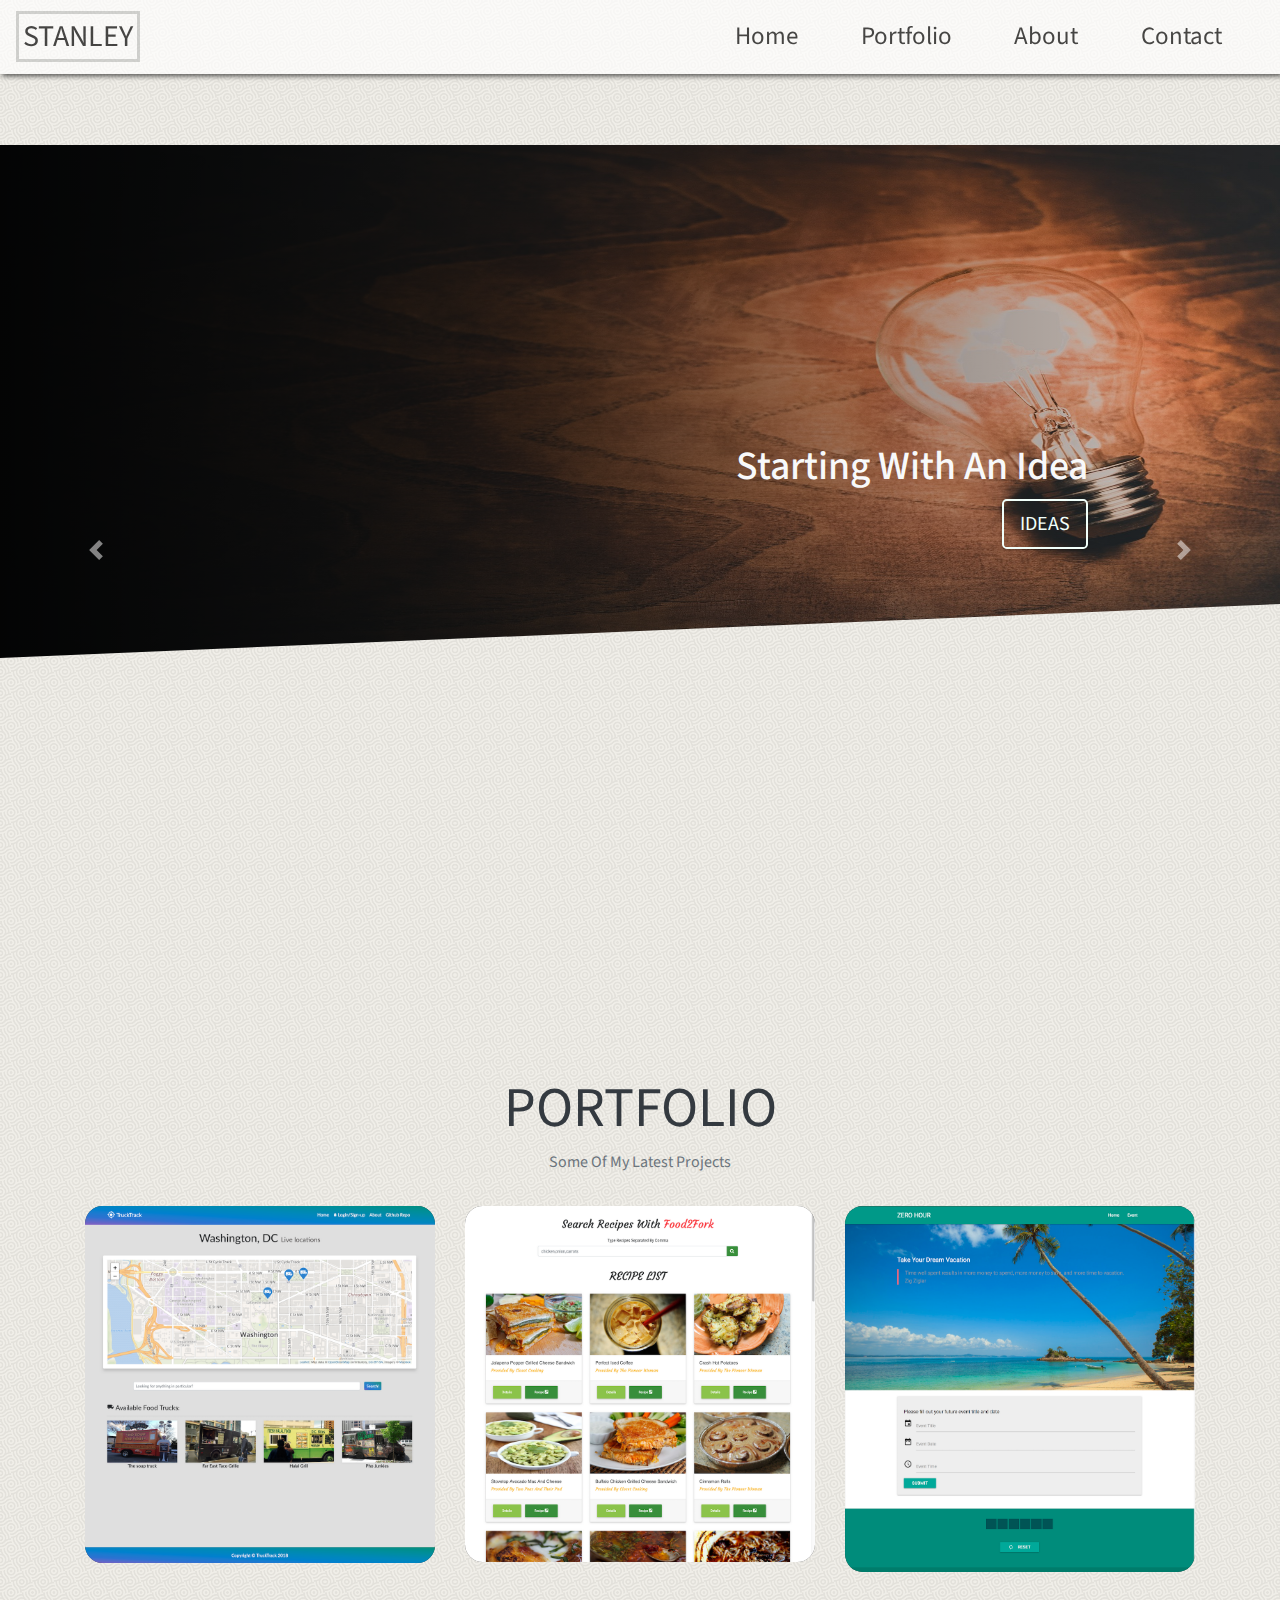
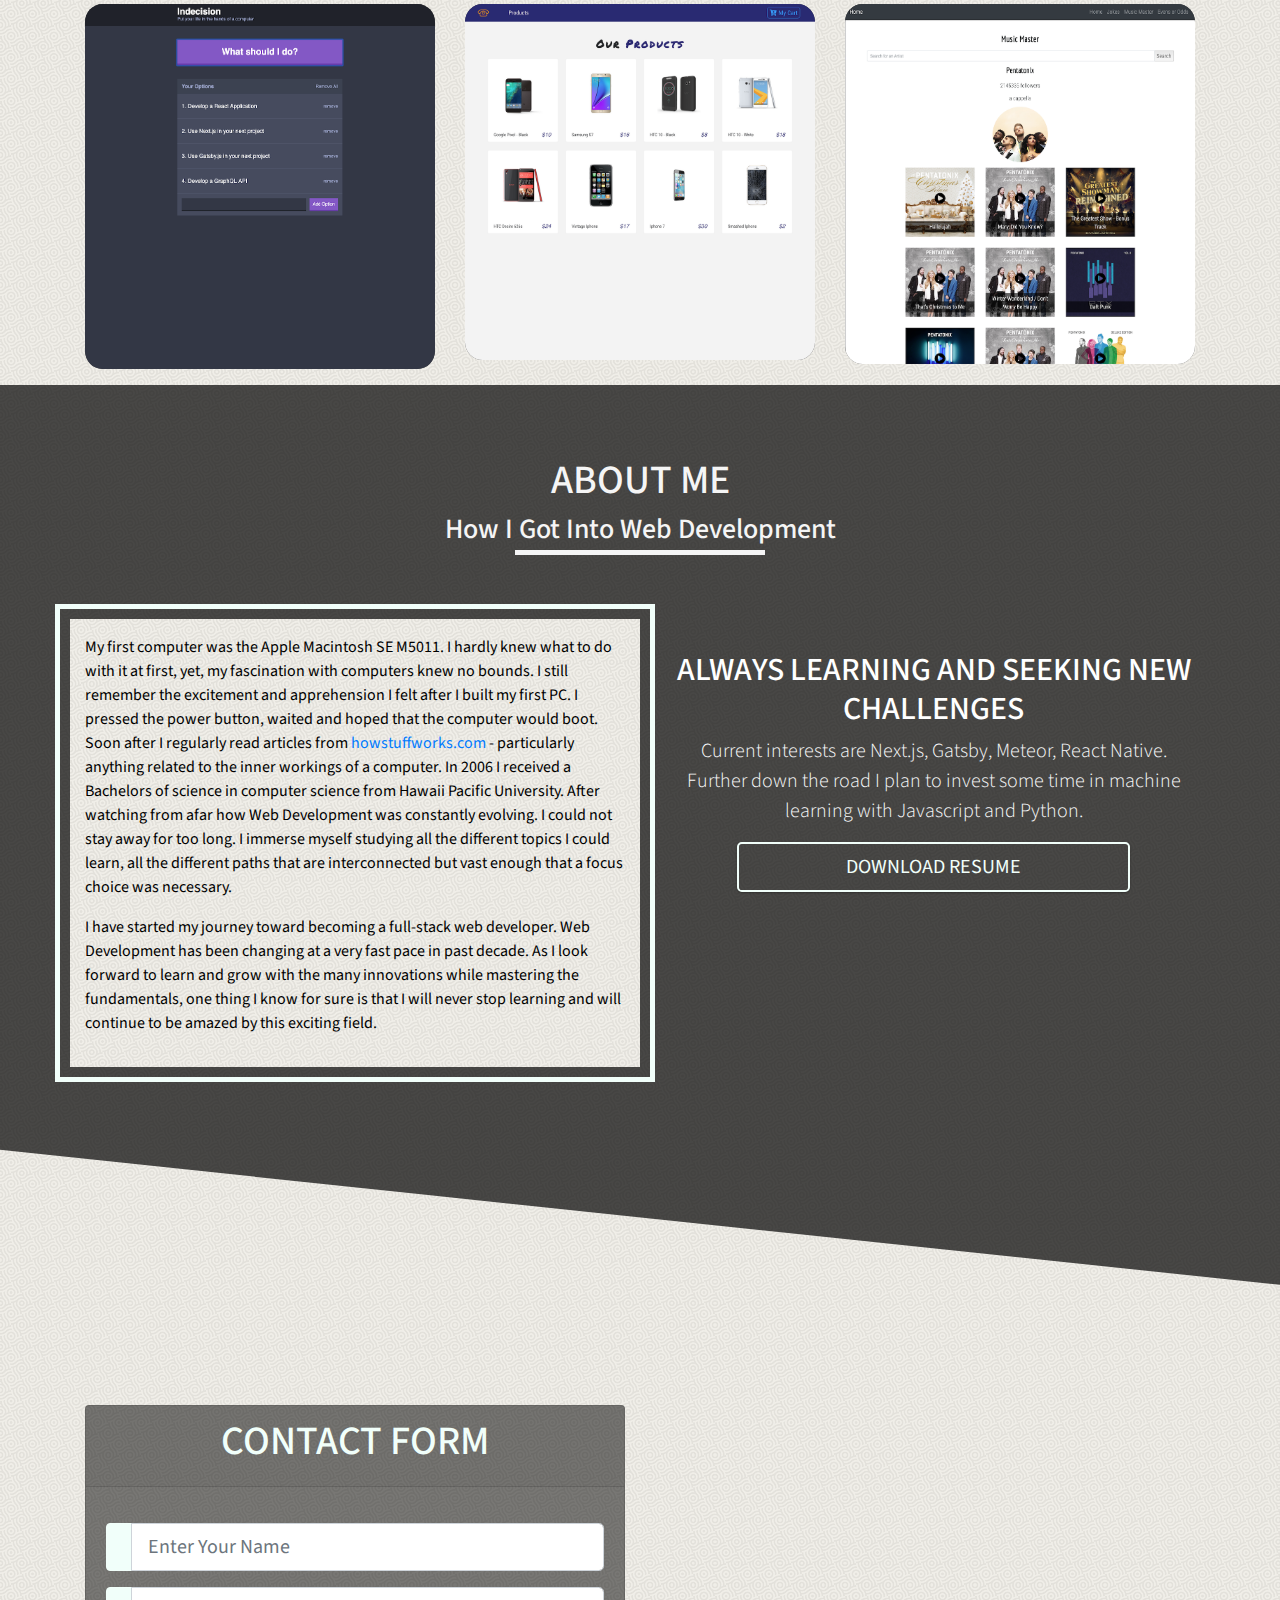
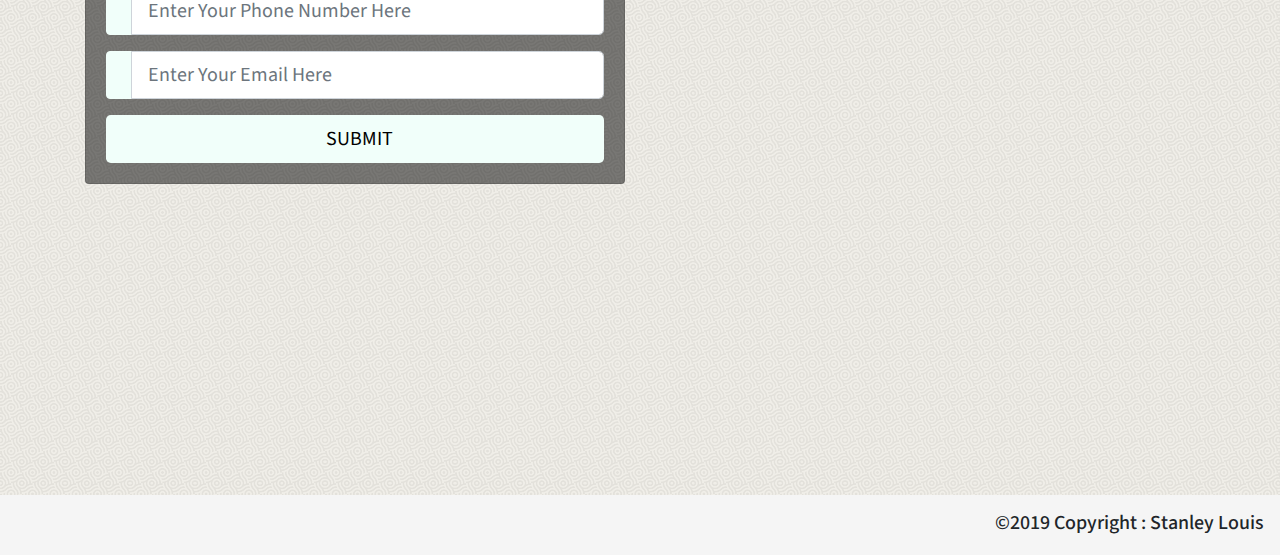
<file: index.html>
<!DOCTYPE html>
<html lang="en">
  <head>
    <meta charset="UTF-8" />
    <meta name="viewport" content="width=device-width, initial-scale=1.0" />
    <meta http-equiv="X-UA-Compatible" content="ie=edge" />
    <title>Stan Web Developer</title>
    <!-- Bootstrap CSS -->
    <link rel="stylesheet" href="./assets/css/bootstrap.min.css" />
    <!--Font Awesome-->
    <link
      rel="stylesheet"
      href="https://use.fontawesome.com/releases/v5.6.3/css/all.css"
      integrity="sha384-UHRtZLI+pbxtHCWp1t77Bi1L4ZtiqrqD80Kn4Z8NTSRyMA2Fd33n5dQ8lWUE00s/"
      crossorigin="anonymous"
    />
    <link rel="stylesheet" href="./assets/css/style.css" />
  </head>

  <body>
    <header id="header">
      <!-- Fixed navbar -->
      <nav class="navbar navbar-expand-lg navbar-custom navbar-light fixed-top">
        <a href="/" class="navbar-brand text-uppercase">stanley</a>
        <button
          class="navbar-toggler custom-toggler"
          type="button"
          data-toggle="collapse"
          data-target="#navbar7"
        >
          <span class="navbar-toggler-icon"></span>
        </button>
        <div
          class="navbar-collapse collapse justify-content-stretch"
          id="navbar7"
        >
          <ul class="navbar-nav ml-auto">
            <li class="nav-item">
              <a class="nav-link" href="#header">Home</a>
            </li>
            <li class="nav-item">
              <a class="nav-link" href="#portfolio">Portfolio</a>
            </li>
            <li class="nav-item">
              <a class="nav-link" href="#about">About</a>
            </li>
            <li class="nav-item">
              <a class="nav-link" href="#contact">Contact</a>
            </li>
          </ul>
        </div>
      </nav>
    </header>

    <!-- Begin page content -->
    <!-- section carousel -->
    <section id="carousel">
      <div class="container-fluid">
        <div class="row">
          <div class="col no-padding">
            <div
              id="demo-slider"
              class="carousel slide carousel-fade"
              data-ride="carousel"
            >
              <!-- The slideshow -->
              <div class="carousel-inner">
                <div class="carousel-item item-1 active">
                  <div class="carousel-caption mb-5 text-right">
                    <h1 class="text-capitalize mb-2 text-light">
                      Starting with an idea
                    </h1>
                    <a
                      href="https://www.codementor.io/npostolovski/40-side-project-ideas-for-software-engineers-g8xckyxef"
                      target="_blank"
                      class="btn btn-lg mb-5 text-uppercase banner-btn"
                      >Ideas</a
                    >
                  </div>
                </div>
                <div class="carousel-item item-2">
                  <div class="carousel-caption mb-5 text-center">
                    <h1 class="text-capitalize mb-2 text-light">
                      A blueprint emerge
                    </h1>
                    <a
                      href="https://github.com/790013438/Free-Algorithm-Books-1"
                      target="_blank"
                      class="btn btn-lg mb-5 text-uppercase banner-btn"
                      >Algorithm</a
                    >
                  </div>
                </div>
                <div class="carousel-item item-3">
                  <div class="carousel-caption mb-5 text-left">
                    <h1 class="text-capitalize mb-2 text-light">
                      The mind goes into action
                    </h1>
                    <a
                      href="https://github.com/ossu/computer-science"
                      target="_blank"
                      class="btn btn-lg mb-5 text-uppercase banner-btn"
                      >Knowledge</a
                    >
                  </div>
                </div>
              </div>
              <a
                class="carousel-control-prev"
                href="#demo-slider"
                role="button"
                data-slide="prev"
              >
                <span class="carousel-control-prev-icon"></span>
                <span class="sr-only">Previous</span>
              </a>
              <a
                class="carousel-control-next"
                href="#demo-slider"
                role="button"
                data-slide="next"
              >
                <span class="carousel-control-next-icon"></span>
                <span class="sr-only">Next</span>
              </a>
            </div>
          </div>
        </div>
      </div>
    </section>

    <!-- end section carousel -->

    <!-- PortFolio Section -->
    <section id="portfolio">
      <div class="container">
        <!--    title-->
        <div class="row">
          <div class="col text-center">
            <h1 class="display-4 text-uppercase text-dark mt-5">
              <strong>portfolio</strong>
            </h1>
            <p class="mt-2 text-capitalize text-muted">
              Some of my latest projects
            </p>
          </div>
        </div>
        <!-- end of  title-->
        <!-- TruckTrack helps connect food truck owners and their customers -->
        <div class="row projects">
          <div class="col-sm-6 col-md-4 my-3">
            <article class="img-container">
              <img
                src="./assets/images/trucktrack.png"
                alt="TruckTrack"
                class="img-fluid rounded project-img"
              />
              <a
                class="search-link"
                href="https://truckstrack.herokuapp.com/"
                target="_blank"
              >
                <span><i class="fas fa-external-link-alt"></i></span>
              </a>
            </article>
          </div>
          <!-- Using an API with react -->
          <div class="col-sm-6 col-md-4 my-3">
            <article class="img-container">
              <img
                src="./assets/images/food2fork.png"
                alt="food2work"
                class="img-fluid rounded project-img"
              />
              <a
                class="search-link"
                href="https://stan-recipes.netlify.com/"
                target="_blank"
              >
                <span><i class="fas fa-external-link-alt"></i></span>
              </a>
            </article>
          </div>
          <!-- A Countdown Timer -->
          <div class="col-sm-6 col-md-4 my-3">
            <article class="img-container">
              <img
                src="./assets/images/zero-hour.png"
                alt="zero-hour page"
                class="card-img-top fluid-image project-img"
              />
              <a
                class="search-link"
                href="https://stanlouis.github.io/date-countdown/"
                target="_blank"
              >
                <span><i class="fas fa-external-link-alt"></i></span>
              </a>
            </article>
          </div>
          <!-- Indecision App -->
          <div class="col-sm-6 col-md-4 my-3">
            <article class="img-container">
              <img
                src="./assets/images/indecision.png"
                alt="zero-hour page"
                class="card-img-top fluid-image project-img"
              />
              <a
                class="search-link"
                href="https://stanlouis.github.io/indecision-app/"
                target="_blank"
              >
                <span><i class="fas fa-external-link-alt"></i></span>
              </a>
            </article>
          </div>
          <!-- React Phone Store App-->
          <div class="col-sm-6 col-md-4 my-3">
            <article class="img-container">
              <img
                src="./assets/images/phone_store.png"
                alt="zero-hour page"
                class="card-img-top fluid-image project-img"
              />
              <a
                class="search-link"
                href="https://stan-phone-store.netlify.com/"
                target="_blank"
              >
                <span><i class="fas fa-external-link-alt"></i></span>
              </a>
            </article>
          </div>
          <!-- Music Master -->
          <div class="col-sm-6 col-md-4 my-3">
            <article class="img-container">
              <img
                src="./assets/images/music-master.png"
                class="card-img-top fluid-image project-img"
              />
              <a
                class="search-link"
                href="https://stan-portfolio-react.netlify.com/music-master"
                target="_blank"
              >
                <span><i class="fas fa-external-link-alt"></i></span>
              </a>
            </article>
          </div>
        </div>
      </div>
    </section>
    <!-- end of PortFolio Section -->
    <!-- About Me section -->
    <section id="about">
      <div class="container">
        <div class="row title mb-5">
          <div class="col text-center">
            <h1 class="text-uppercase">About Me</h1>
            <h3 class="text-capitalize">How I got into Web Development</h3>
            <a href="#" class="mb-0"><i class="fas fa-globe"></i></a>
            <div class="title-underline"></div>
          </div>
        </div>
        <div class="row mb-5">
          <div
            class="col-md-6 mt-3 d-flex flex-column justify-content-center about-story"
          >
            <p class="mt-0">
              My first computer was the Apple Macintosh SE M5011. I hardly knew
              what to do with it at first, yet, my fascination with computers
              knew no bounds. I still remember the excitement and apprehension I
              felt after I built my first PC. I pressed the power button, waited
              and hoped that the computer would boot. Soon after I regularly
              read articles from
              <a
                href="https://electronics.howstuffworks.com/tech"
                target="_blank"
                >howstuffworks.com</a
              >
              - particularly anything related to the inner workings of a
              computer. In 2006 I received a Bachelors of science in computer
              science from Hawaii Pacific University. After watching from afar
              how Web Development was constantly evolving. I could not stay away
              for too long. I immerse myself studying all the different topics I
              could learn, all the different paths that are interconnected but
              vast enough that a focus choice was necessary.
            </p>
            <p>
              I have started my journey toward becoming a full-stack web
              developer. Web Development has been changing at a very fast pace
              in past decade. As I look forward to learn and grow with the many
              innovations while mastering the fundamentals, one thing I know for
              sure is that I will never stop learning and will continue to be
              amazed by this exciting field.
            </p>
          </div>
          <div class="col-md-6 py-5 about-text text-center">
            <h2 class="text-uppercase">
              Always learning and seeking new challenges
            </h2>
            <p class="lead text-light">
              Current interests are Next.js, Gatsby, Meteor, React Native.
              Further down the road I plan to invest some time in machine
              learning with Javascript and Python.
            </p>
            <a
              href="./assets/StanResume.pdf"
              download
              class="btn btn-lg d-block w-75 mx-auto text-uppercase mb-5"
              >download resume</a
            >
          </div>
        </div>
      </div>
    </section>
    <!-- End about section -->
    <!-- Contact Section -->
    <section id="contact">
      <div class="container">
        <div class="row">
          <div class="col-md-6 my-5">
            <div class="card text-center">
              <div class="card-header text-centertext-uppercase">
                <h1 class="text-uppercase">contact form</h1>
              </div>
              <div class="card-body">
                <form>
                  <div class="input-group my-3">
                    <div class="input-group-prepend">
                      <span class="input-group-text" id="input-text"
                        ><i class="fas fa-user"></i
                      ></span>
                    </div>
                    <input
                      type="text"
                      class="form-control form-control-lg text-capitalize"
                      placeholder="Enter your name"
                    />
                  </div>
                  <div class="input-group my-3">
                    <div class="input-group-prepend">
                      <span class="input-group-text" id="input-phone"
                        ><i class="fas fa-phone"></i
                      ></span>
                    </div>
                    <input
                      type="number"
                      class="form-control form-control-lg text-capitalize"
                      placeholder="Enter your phone number here"
                    />
                  </div>

                  <div class="input-group my-3">
                    <div class="input-group-prepend">
                      <span class="input-group-text" id="input-email"
                        ><i class="fas fa-envelope"></i
                      ></span>
                    </div>
                    <input
                      type="email"
                      class="form-control form-control-lg text-capitalize"
                      placeholder="Enter your email here"
                    />
                  </div>

                  <button
                    type="submit"
                    class="btn btn-block btn-lg text-uppercase contact-btn"
                  >
                    <i class="far fa-hand-point-right mr-2"></i>Submit
                  </button>
                </form>
              </div>
            </div>
          </div>
        </div>
      </div>
    </section>
    <!-- End Section -->
    <!--footer-->
    <footer class="footer container-fluid py-2 px-3">
      <div class="row">
        <div class="col d-flex justify-content-between align-items-baseline">
          <div class="footer-icons">
            <a
              href="https://twitter.com/stanbytes?lang=en"
              target="_blank"
              class="mx-2"
            >
              <i class="fab fa-twitter"></i>
            </a>
            <a href="https://www.linkedin.com/in/stanley-louis/" class="mx-2">
              <i class="fab fa-linkedin"></i>
            </a>
          </div>
          <h5 class="text-capitalize">&copy;2019 copyright : Stanley Louis</h5>
        </div>
      </div>
    </footer>

    <!-- jQuery first, then Bootstrap JS. -->
    <script
      src="https://code.jquery.com/jquery-3.3.1.min.js"
      integrity="sha256-FgpCb/KJQlLNfOu91ta32o/NMZxltwRo8QtmkMRdAu8="
      crossorigin="anonymous"
    ></script>
    <script src="./assets/js/bootstrap.min.js"></script>
    <script src="./assets/js/script.js"></script>
  </body>
</html>
</file>
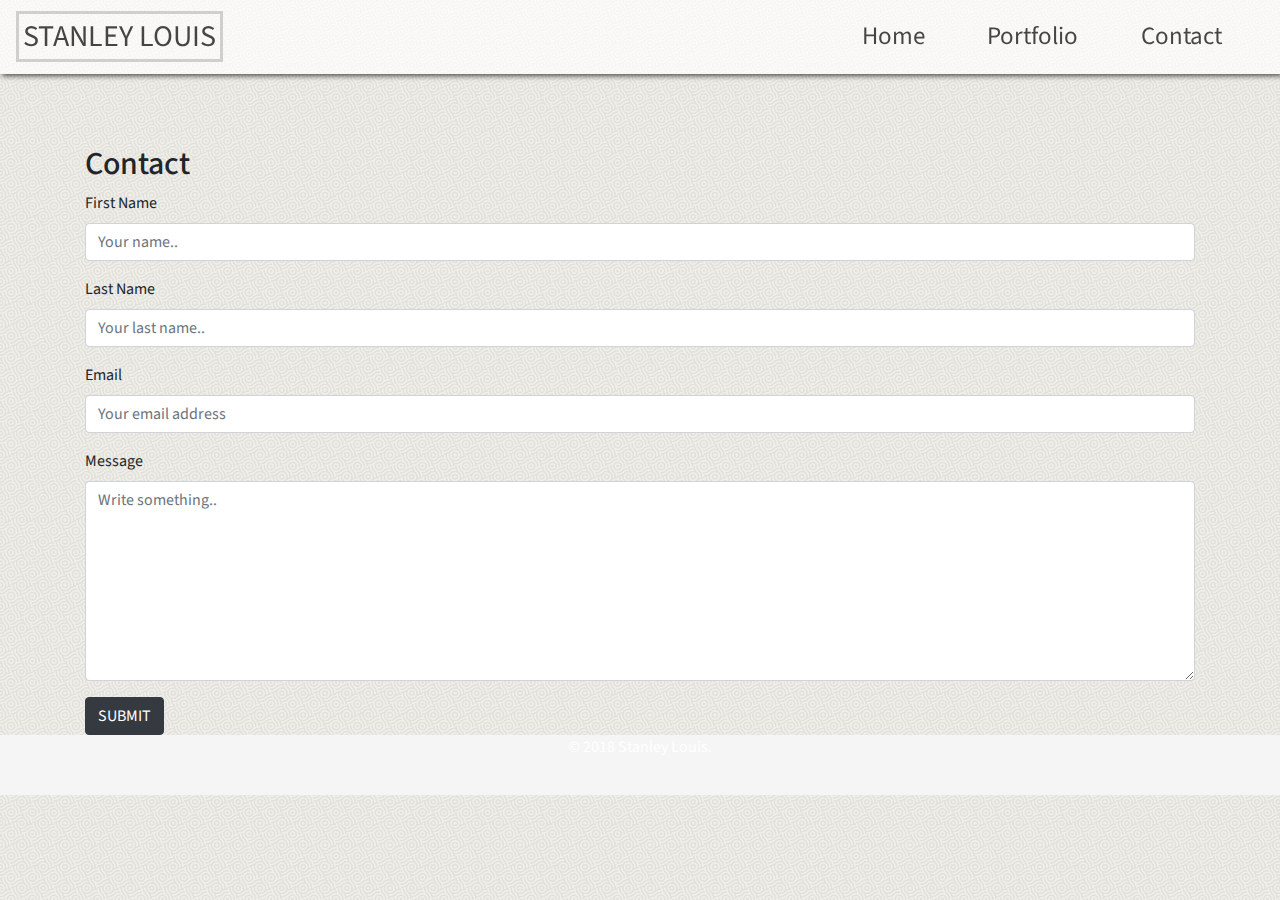
<file: contact.html>
<!DOCTYPE html>
<html lang="en">

<head>
    <meta charset="UTF-8">
    <meta name="viewport" content="width=device-width, initial-scale=1.0">
    <meta http-equiv="X-UA-Compatible" content="ie=edge">
    <title>
        Contact |
            Stan Web Developer
    </title>
    <!-- Bootstrap CSS -->
    <link rel="stylesheet" href="./assets/css/bootstrap.min.css">
    <!--Font Awesome-->
    <link rel="stylesheet" href="https://use.fontawesome.com/releases/v5.0.13/css/all.css" integrity="sha384-DNOHZ68U8hZfKXOrtjWvjxusGo9WQnrNx2sqG0tfsghAvtVlRW3tvkXWZh58N9jp"
        crossorigin="anonymous">
    <link rel="stylesheet" href="./assets/css/style.css">
</head>

<body>
    <header>
    <!-- Fixed navbar -->
    <nav class="navbar navbar-expand-md navbar-custom fixed-top">
        <a href="/" class="navbar-brand">STANLEY LOUIS</a>
        <button class="navbar-toggler custom-toggler" type="button" data-toggle="collapse" data-target="#navbar7">
            <span class="navbar-toggler-icon"></span>
        </button>
        <div class="navbar-collapse collapse justify-content-stretch" id="navbar7">
            <ul class="navbar-nav ml-auto">
                <li class="nav-item active">
                    <a class="nav-link" href="index.html">Home</a>
                </li>
                <li class="nav-item">
                    <a class="nav-link" href="portfolio.html">Portfolio</a>
                </li>
                <li class="nav-item">
                    <a class="nav-link" href="contact.html">Contact</a>
                </li>
            </ul>
        </div>
    </nav>
</header>

        <!-- Begin page content -->
<section class="contact">
    <div class="container">
        <div class="row">
            <div class="col-md-12">
                <h2 class="title">Contact</h2>
            </div>
        </div>
        <div class="row">
            <div class="col-md-12">
                <form>
                    <div class="form-group">
                        <label for="fname">First Name</label>
                        <input type="text" id="fname" name="firstname" placeholder="Your name.." class="form-control">
                    </div>

                    <div class="form-group">
                        <label for="lname">Last Name</label>
                        <input type="text" id="lname" name="lastname" placeholder="Your last name.." class="form-control">
                    </div>
                    <div class="form-group">
                        <label for="email">Email</label>
                        <input type="email" id="email" name="email" placeholder="Your email address" class="form-control">
                    </div>
                    <div class="form-group">
                        <label for="message">Message</label>
                        <textarea id="message" name="message" placeholder="Write something.." style="height:200px" class="form-control"></textarea>
                    </div>
                    <input type="submit" value="SUBMIT" class="btn btn-dark">
                </form>
            </div>
        </div>
    </div>
</section>

            <footer class="footer text-center footer-bg">
    <div class="container">
        <span class="text-white">&copy; 2018 Stanley Louis.</span>
    </div>
</footer>

                <!-- jQuery first, then Bootstrap JS. -->
                <script src="https://code.jquery.com/jquery-3.3.1.min.js" integrity="sha256-FgpCb/KJQlLNfOu91ta32o/NMZxltwRo8QtmkMRdAu8="
                    crossorigin="anonymous"></script>
                <script src="./assets/js/bootstrap.min.js"></script>
</body>

</html>
</file>
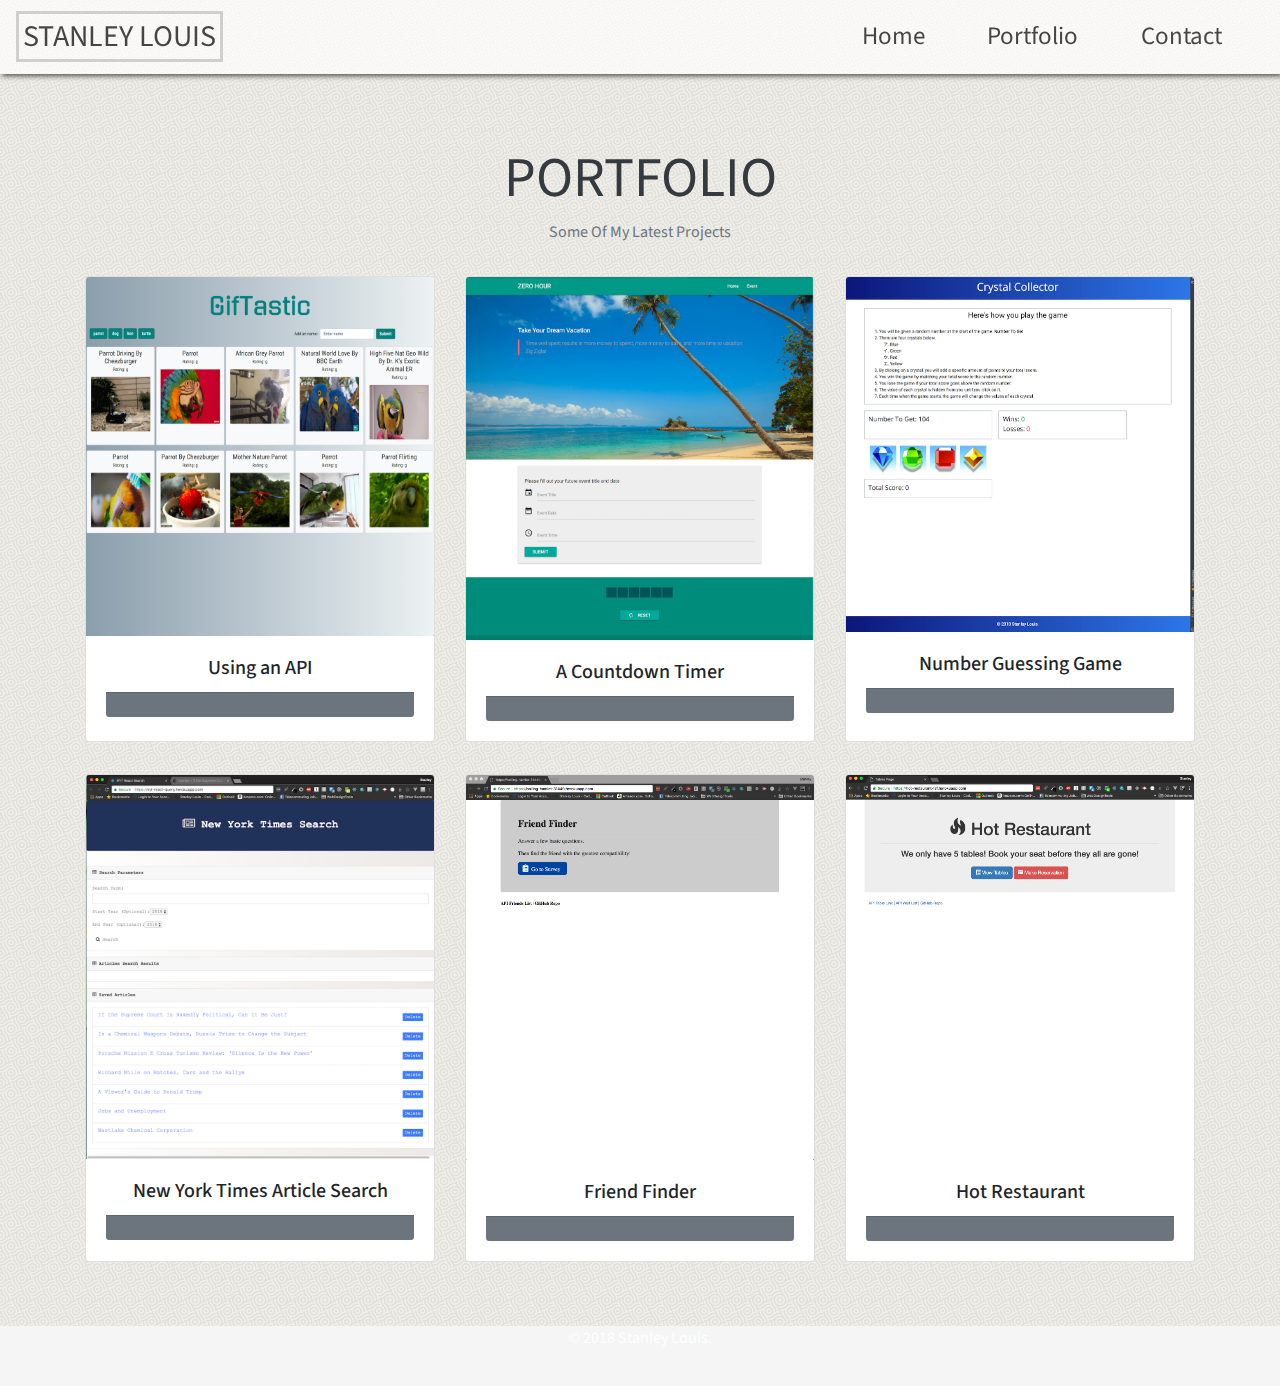
<file: portfolio.html>
<!DOCTYPE html>
<html lang="en">
  <head>
    <meta charset="UTF-8" />
    <meta name="viewport" content="width=device-width, initial-scale=1.0" />
    <meta http-equiv="X-UA-Compatible" content="ie=edge" />
    <title>Portfolio | Stan Web Developer</title>
    <!-- Bootstrap CSS -->
    <link rel="stylesheet" href="./assets/css/bootstrap.min.css" />
    <!--Font Awesome-->
    <link
      rel="stylesheet"
      href="https://use.fontawesome.com/releases/v5.0.13/css/all.css"
      integrity="sha384-DNOHZ68U8hZfKXOrtjWvjxusGo9WQnrNx2sqG0tfsghAvtVlRW3tvkXWZh58N9jp"
      crossorigin="anonymous"
    />
    <link rel="stylesheet" href="./assets/css/style.css" />
  </head>

  <body>
    <header>
      <!-- Fixed navbar -->
      <nav class="navbar navbar-expand-md navbar-custom fixed-top">
        <a href="/" class="navbar-brand">STANLEY LOUIS</a>
        <button
          class="navbar-toggler custom-toggler"
          type="button"
          data-toggle="collapse"
          data-target="#navbar7"
        >
          <span class="navbar-toggler-icon"></span>
        </button>
        <div
          class="navbar-collapse collapse justify-content-stretch"
          id="navbar7"
        >
          <ul class="navbar-nav ml-auto">
            <li class="nav-item active">
              <a class="nav-link" href="index.html">Home</a>
            </li>
            <li class="nav-item">
              <a class="nav-link" href="portfolio.html">Portfolio</a>
            </li>
            <li class="nav-item">
              <a class="nav-link" href="contact.html">Contact</a>
            </li>
          </ul>
        </div>
      </nav>
    </header>

    <!-- Begin page content -->
    <section class="py-5">
      <div class="container">
        <!--    title-->
        <div class="row">
          <div class="col text-center">
            <h1 class="display-4 text-uppercase text-dark mt-4">
              <strong>portfolio</strong>
            </h1>
            <p class="mt-2 text-capitalize text-muted">
              Some of my latest projects
            </p>
          </div>
        </div>
        <!-- end of  title-->
        <div class="row">
          <div class="col-md-6 col-lg-4 my-3 d-flex">
            <div class="card flex-fill">
              <a href="https://stanlouis.github.io/GifTastic/" target="_blank">
                <img
                  src="./assets/images/giftastic.png"
                  alt="Giftastic page"
                  class="card-img-top fluid-image"
                />
              </a>
              <div class="card-body">
                <h5 class="card-title text-center">Using an API</h5>
                <div
                  class="card-footer bg-secondary d-flex justify-content-center"
                >
                  <a href="#">
                    <i class="fab fa-html5 fa-2x text-white"></i>
                  </a>
                </div>
              </div>
            </div>
          </div>
          <div class="col-md-6 col-lg-4 my-3 d-flex">
            <div class="card flex-fill">
              <a
                href="https://stanlouis.github.io/date-countdown/"
                target="_blank"
              >
                <img
                  src="./assets/images/zero-hour.png"
                  alt="zero-hour page"
                  class="card-img-top fluid-image"
                />
              </a>
              <div class="card-body">
                <h5 class="card-title text-center">A Countdown Timer</h5>
                <div
                  class="card-footer bg-secondary d-flex justify-content-center"
                >
                  <a href="#">
                    <i class="fab fa-js-square fa-2x text-white"></i>
                  </a>
                </div>
              </div>
            </div>
          </div>
          <div class="col-md-6 col-lg-4 my-3 d-flex">
            <div class="card flex-fill">
              <a
                href="https://stanlouis.github.io/unit-4-game/"
                target="_blank"
              >
                <img
                  src="./assets/images/crystal_colector.png"
                  alt="member"
                  class="card-img-top fluid-image"
                />
              </a>
              <div class="card-body">
                <h5 class="card-title text-center">Number Guessing Game</h5>
                <div
                  class="card-footer bg-secondary d-flex justify-content-center"
                >
                  <a href="#">
                    <i class="fab fa-node-js fa-2x text-white"></i>
                  </a>
                </div>
              </div>
            </div>
          </div>
          <div class="col-md-6 col-lg-4 my-3 d-flex">
            <div class="card flex-fill">
              <a href="https://nyt-react-query.herokuapp.com/" target="_blank">
                <img
                  src="./assets/images/nyt_search.png"
                  class="card-img-top fluid-image"
                />
              </a>

              <div class="card-body">
                <h5 class="card-title text-center">
                  New York Times Article Search
                </h5>
                <div
                  class="card-footer bg-secondary d-flex justify-content-center"
                >
                  <a href="#">
                    <i class="fab fa-react fa-2x text-white"></i>
                  </a>
                </div>
              </div>
            </div>
          </div>
          <div class="col-md-6 col-lg-4 my-3 d-flex">
            <div class="card flex-fill">
              <a
                href="https://boiling-hamlet-31449.herokuapp.com/"
                target="_blank"
              >
                <img
                  src="./assets/images/friend_finder.png"
                  class="card-img-top fluid-image"
                />
              </a>

              <div class="card-body">
                <h5 class="card-title text-center">Friend Finder</h5>
                <div
                  class="card-footer bg-secondary d-flex justify-content-center"
                >
                  <a href="#">
                    <i class="far fa-handshake fa-2x text-white"></i>
                  </a>
                </div>
              </div>
            </div>
          </div>

          <div class="col-md-6 col-lg-4 my-3 d-flex">
            <div class="card flex-fill">
              <a
                href="https://hot-restaurant-fsf.herokuapp.com/"
                target="_blank"
              >
                <img
                  src="./assets/images/hotRestaurant.png"
                  class="card-img-top fluid-image"
                />
              </a>

              <div class="card-body">
                <h5 class="card-title text-center">Hot Restaurant</h5>
                <div
                  class="card-footer bg-secondary d-flex justify-content-center"
                >
                  <a href="#"> <i class="fas fa-fire fa-2x text-white"></i> </a>
                </div>
              </div>
            </div>
          </div>
          <!-- <i class="fas fa-database fa-2x text-white"></i> -->
        </div>
      </div>
    </section>

    <footer class="footer text-center footer-bg">
      <div class="container">
        <span class="text-white">&copy; 2018 Stanley Louis.</span>
      </div>
    </footer>

    <!-- jQuery first, then Bootstrap JS. -->
    <script
      src="https://code.jquery.com/jquery-3.3.1.min.js"
      integrity="sha256-FgpCb/KJQlLNfOu91ta32o/NMZxltwRo8QtmkMRdAu8="
      crossorigin="anonymous"
    ></script>
    <script src="./assets/js/bootstrap.min.js"></script>
  </body>
</html>
</file>
<file: assets/css/style.css>
@import url('https://fonts.googleapis.com/css?family=Source+Sans+Pro');

html {
  position: relative;
  min-height: 75vh;
  font-size: 100%;
}

body {
  background-image: url(../images/subtle_white_mini_waves.png);
  font-family: 'Source Sans Pro', sans-serif;
  /* Margin bottom by footer height */
  margin-bottom: 60px;
  /* margin-top: 73px; */
  padding-top: 4.5625rem;
}

section {
  padding-top: 4.5rem;
}

/* navbar  styles
-------------------------------------------------- */

.navbar {
  color: black;
  box-shadow: 2px 2px 5px #0f0f0f;
  opacity: 0.7;
  background: #fff;
}
.navbar .nav-item {
  font-size: 1.4rem;
  padding-right: 1.4rem;
}

.navbar-custom .navbar-brand {
  color: black;
  border: 3px solid #c3c5c3;
  transition: all 2s;
  font-size: 1.875rem;
  padding: 0 4px 0 4px;
}

.nav-link {
  color: #000 !important;
  font-size: 1.5625rem;
  padding: 10px 20px !important;
  border-radius: 5px;
  transition: background 2s ease;
}

.nav-link:hover {
  background: rgba(0, 0, 0, 0.6);
  color: #f1fffa !important;
}

.nav-active {
  color: #f1fffa;
  font-size: 1.5625rem;
  padding: 10px 20px !important;
  border-radius: 5px;
  background: rgba(0, 0, 0, 0.6);
  transition: background 2s ease;
}

.nav-active:hover {
  background: #000;
}

.custom-toggler.navbar-toggler {
  border-color: #c3c5c3;
}
.custom-toggler .navbar-toggler-icon {
  background-image: url("data:image/svg+xml;charset=utf8,%3Csvg viewBox='0 0 32 32' xmlns='http://www.w3.org/2000/svg'%3E%3Cpath stroke='rgba(0,0,0, 0.9)' stroke-width='2' stroke-linecap='round' stroke-miterlimit='10' d='M4 8h24M4 16h24M4 24h24'/%3E%3C/svg%3E");
}

/* Banner styles
-------------------------------------------------- */
#carousel {
  min-height: 90vh;
}
.carousel-inner {
  min-height: 90vh;
}
.item-1,
.item-2,
.item-3 {
  min-height: 60vh;
  clip-path: polygon(0 0, 100% 0, 100% 85%, 0 95%);
}

.item-1 {
  background: linear-gradient(to right, rgba(0, 0, 0, 0.9), rgba(0, 0, 0, 0.1)),
    url(../images/carousel/light-bulb.jpg);
  background-size: 100% 100%;
}

.item-2 {
  background: linear-gradient(to right, rgba(0, 0, 0, 0.9), rgba(0, 0, 0, 0.1)),
    url(../images/carousel/cog-wheels.jpg);
  background-size: 100% 100%;
}

.item-3 {
  background: linear-gradient(to right, rgba(0, 0, 0, 0.9), rgba(0, 0, 0, 0.1)),
    url(../images/carousel/artificial-intelligence.jpg);
  background-size: 100% 100%;
}

.no-padding {
  padding: 0;
}

.banner-btn {
  color: #f1fffa;
  border: 2px solid #f1fffa;
  transition: all 1s;
  box-shadow: 0 1px 2px rgba(0, 0, 0, 0.3);
}

.banner-btn:hover {
  color: #000;
  background-image: url(../images/subtle_white_mini_waves.png);
  border-color: #f1fffa;
  transform: translateY(-7px);
  box-shadow: 0 5px 15px rgba(0, 0, 0, 0.7);
}

/* Title styles
-------------------------------------------------- */

.title h1 {
  color: #242424;
}

.title h3 {
  color: #5a5a5a;
}

.title-underline {
  height: 5px;
  width: 250px;
  background: #242424;
  margin: -28px auto 0 auto;
}

.title a {
  color: #242424;
  font-size: 1.875rem;
  padding: 0px 10px;
  display: inline-block;
  background: #f1fffa;
}

/* Sticky footer styles
-------------------------------------------------- */
.footer > .container {
  padding-right: 15px;
  padding-left: 15px;
}

.footer-icons a {
  color: #0f0f0f;
  font-size: 1.5625rem;
  transition: color 1s ease;
}

.footer-icons a:hover {
  color: #55a1ec;
}

.footer-icons {
  margin-bottom: 0;
}

.footer {
  position: absolute;
  bottom: 0;
  width: 100%;
  /* Set the fixed height of the footer here */
  height: 60px;
  /* Vertically center the text there */
  background-color: #f5f5f5;
}

/* About section
-------------------------------------------------- */

#about .title h1,
.title h3 {
  color: #f5f5f5;
}

#about .title-underline {
  background: #f5f5f5;
}

#about {
  min-height: 100vh;
  background: linear-gradient(rgba(0, 0, 0, 0.7), rgba(0, 0, 0, 0.7)),
    url(../images/learning.jpg) center/cover fixed no-repeat;
  color: white;
  clip-path: polygon(0 0, 100% 0%, 100% 100%, 0 85%);
}

.about-text a {
  color: #f1fffa;
  background: transparent;
  border: 2px solid #f1fffa;
  transition: all 1s;
  box-shadow: 0 1px 2px rgba(0, 0, 0, 0.3);
}

.about-text a:hover {
  color: #333;
  background: #f1fffa;
  border-color: #f1fffa;
  transform: translateY(-7px);
  box-shadow: 0 5px 15px rgba(0, 0, 0, 0.6);
}

.about-story {
  /* min-height: 50vh; */
  outline: 5px solid #f1fffa;
  outline-offset: 10px;
  padding-bottom: 1rem;
  padding-top: 1rem;
  background-image: url(../images/subtle_white_mini_waves.png);
  color: black;
}

.about-story a:hover,
a:active,
a:visited {
  color: inherit;
}
.about-text {
  padding-left: 2rem;
}

/* Portfolio section
-------------------------------------------------- */
#portfolio {
  min-height: 100vh;
}
.img-container {
  position: relative;
  overflow: hidden;
  background: linear-gradient(rgba(0, 0, 0, 0.7), rgba(0, 0, 0, 0.7));
  border-radius: 5%;
}

.img-container img {
  transition: all 2s ease-in-out;
  opacity: 1;
}

.img-container:hover .project-img {
  opacity: 0.3;
  transform: scale(1.3);
}

.search-link {
  position: absolute;
  top: 50%;
  left: 50%;
  transform: translate(-50%, -50%);
  font-size: 4rem;
  color: #f1f1f1;
  transition: margin 2s ease-in-out, color 0.5s ease-in-out,
    opacity 0.75s ease-in-out;
  margin-top: -50%;
  opacity: 0;
}

.search-link:hover {
  color: #2a9134;
}

.img-container:hover .search-link {
  margin-top: 0;
  opacity: 1;
}

/* Contact section
-------------------------------------------------- */

#contact {
  background: url('../images/contact.jpg') center/cover fixed no-repeat;
  min-height: 90vh;
}

#contact .card {
  background: rgba(0, 0, 0, 0.5);
  transition: all 2s ease;
}

#contact .card:hover {
  background: rgba(0, 0, 0, 0.8);
}

#contact .card-header {
  color: #f1fffa;
}

#contact .input-group-text {
  background: #f1fffa;
  border-color: #f1fffa;
  color: #000;
}

.contact-btn {
  color: #000;
  background: #f1fffa;
  transition: all 2s ease-in-out;
}

.contact-btn:hover {
  background: transparent;
  border-color: #f1fffa;
  color: #f1fffa;
}

@media (max-width: 768px) {
  .about-story {
    margin-bottom: 0rem;
  }
  .about-text {
    margin-bottom: 2rem;
  }
  .item-1,
  .item-2,
  .item-3 {
    min-height: 50vh;
    clip-path: none;
  }
}

@media (min-width: 1440px) {
  #carousel {
    max-width: 80vw;
    margin: 0 auto;
  }
}
</file>
